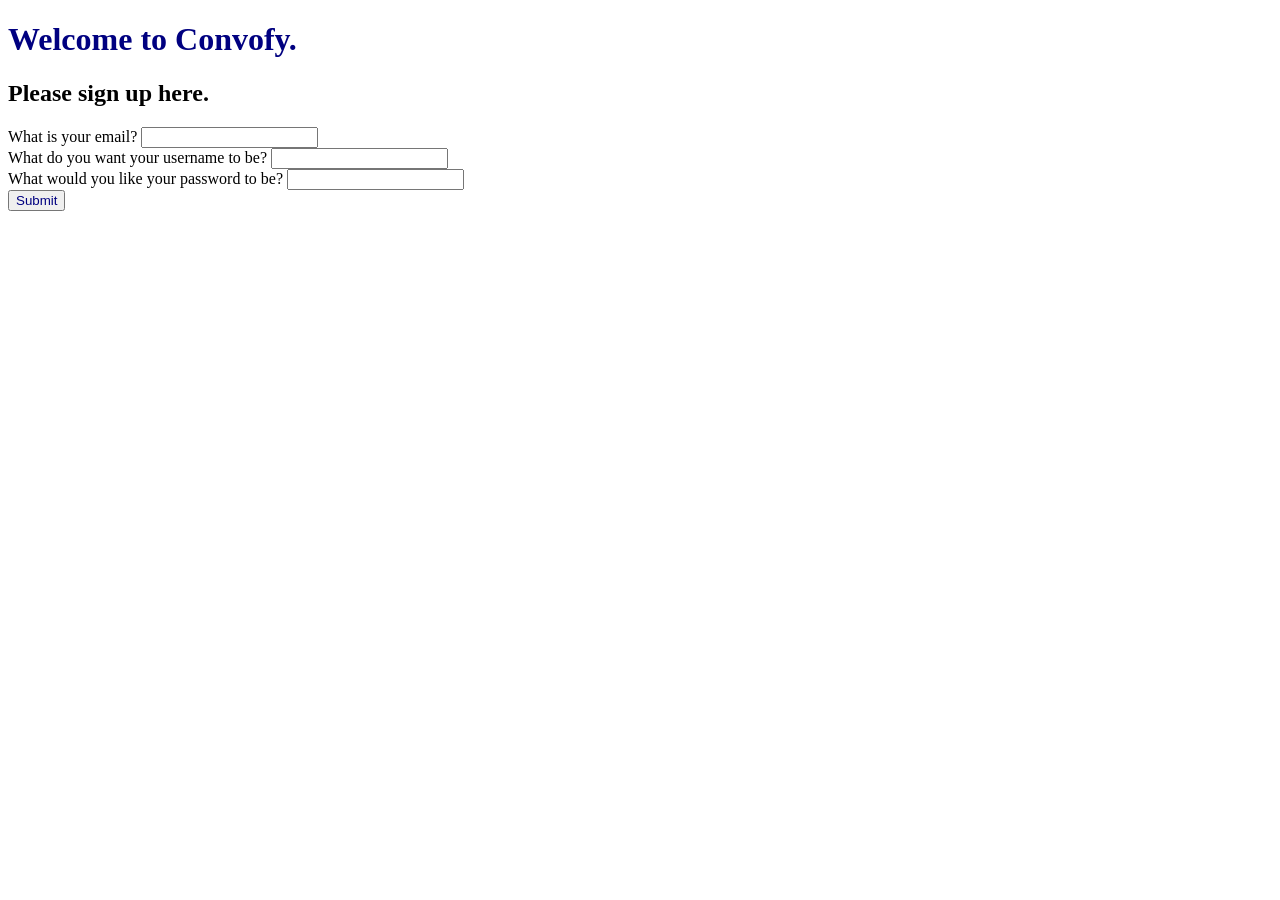
<file: index.html>
<!DOCTYPE html>
<html lang="en">
  <head>
    <link rel="stylesheet" href="styles.css">
    <title>Convofy</title>
  </head>
  <body>
    <h1>Welcome to Convofy.</h1>
    <h2>Please sign up here.</h2>
  <label
    for="email">What is your email?</label>
    <input
      type="text"
      >
     <br>
    <label
    for="username">What do you want your username to be?</label>
    <input
      type="text"
      >
    <br>
     <label
    for="password">What would you like your password to be?</label>
    <input
      type="text"
      >
    <br>
    <button>Submit</button>
  </body>
</html>
</file>
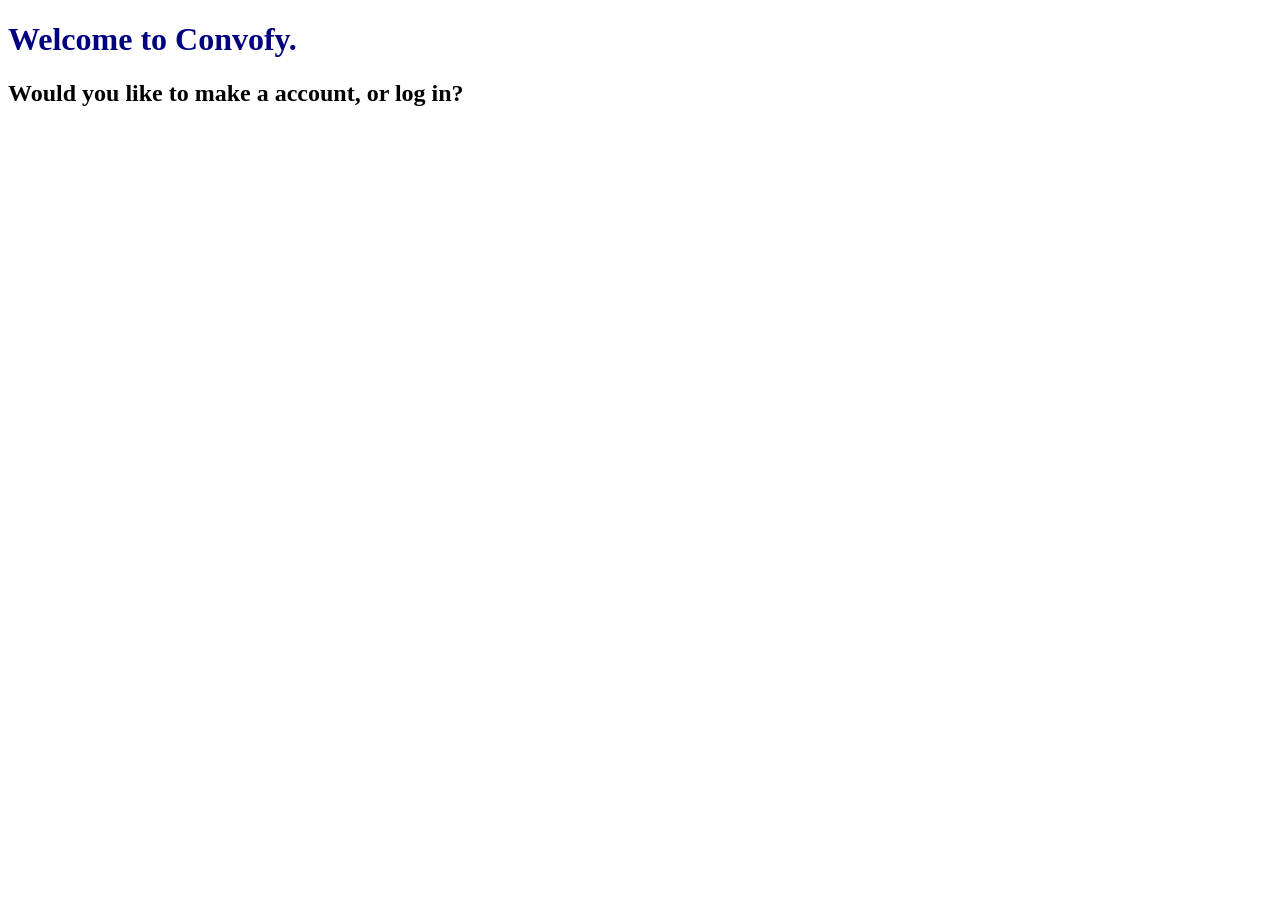
<file: main.html>
<!DOCTYPE html>
<html lang="en">
  <head>
    <link rel="stylesheet" href="styles.css">
    <title>Convofy</title>
  </head>
  <body>
    <h1>Welcome to Convofy.</h1>
    <h2>Would you like to make a account, or log in?</h2>
  </body>
</html>
</file>
<file: styles.css>
h1 {
  color: navy
}

button {
  color: navy
}
</file>
